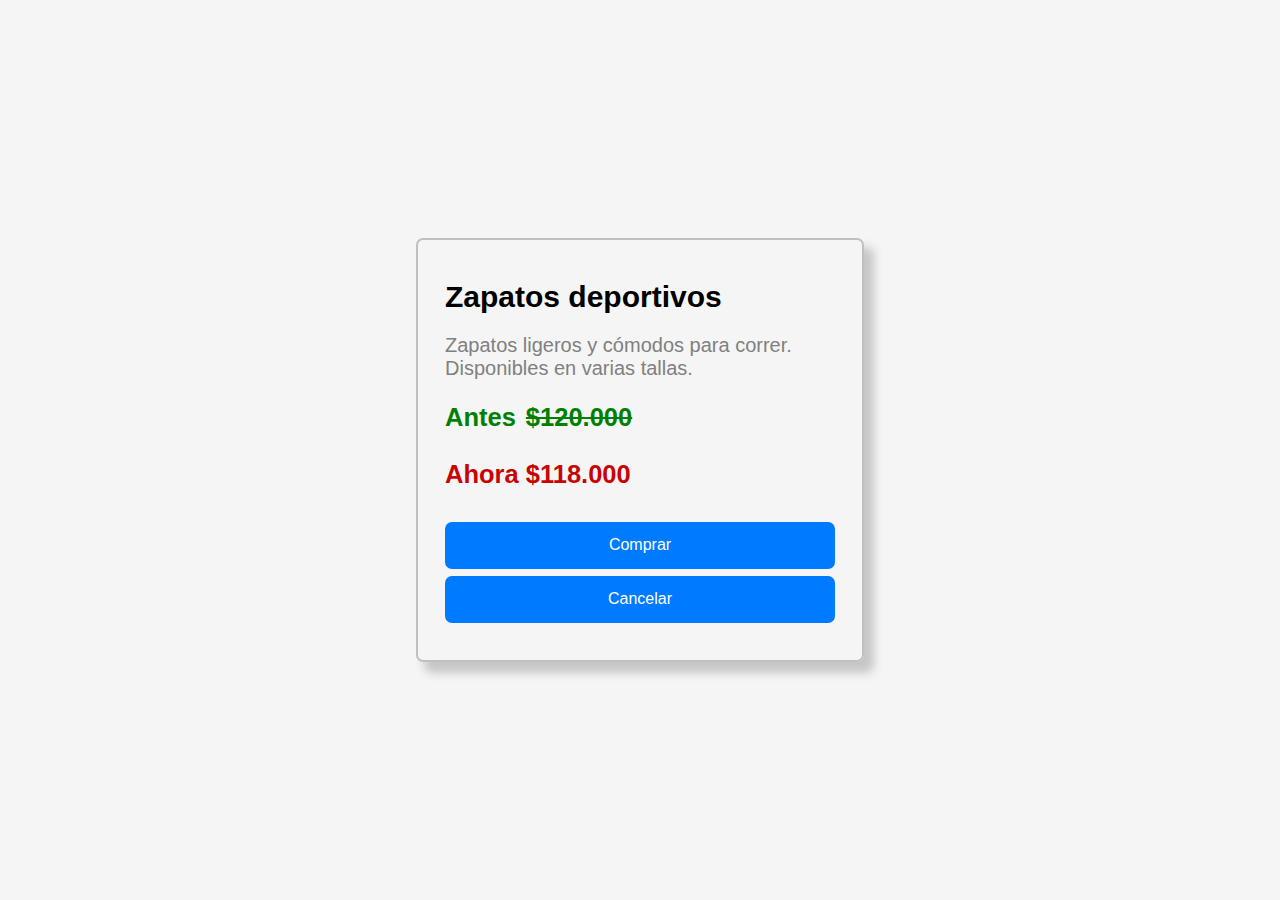
<file: 2. MODELO CAJA - POSICIONAMIENTO/index.html>
<!DOCTYPE html>
<html lang="en">

<head>
    <meta charset="UTF-8">
    <meta name="viewport" content="width=device-width, initial-scale=1.0">
    <link rel="stylesheet" href="./style.css">
    <title>Document</title>
    <link rel="preconnect" href="https://fonts.googleapis.com">
    <link rel="preconnect" href="https://fonts.gstatic.com" crossorigin>
    <link
        href="https://fonts.googleapis.com/css2?family=Lexend:wght@100..900&family=Poppins:ital,wght@0,100;0,200;0,300;0,400;0,500;0,600;0,700;0,800;0,900;1,100;1,200;1,300;1,400;1,500;1,600;1,700;1,800;1,900&display=swap"
        rel="stylesheet">
</head>

<body>
    <div class="container">
        <h1>Zapatos deportivos</h1>
        <p>Zapatos ligeros y cómodos para correr.
            <br>
            Disponibles en varias tallas.
        </p>
        <div class="valor">
            <div class="texto">
                <h2 class="antes">Antes</h2>
                <h2 class="precio">$120.000</h2>
            </div>
            <h2 class="ahora">Ahora $118.000</h2>
        </div>
        <a href="compra.html" class="comprar"><button class="comprar">Comprar</button></a>
        <button class="cancelar">Cancelar</button>
    </div>
</body>

</html>
</file>
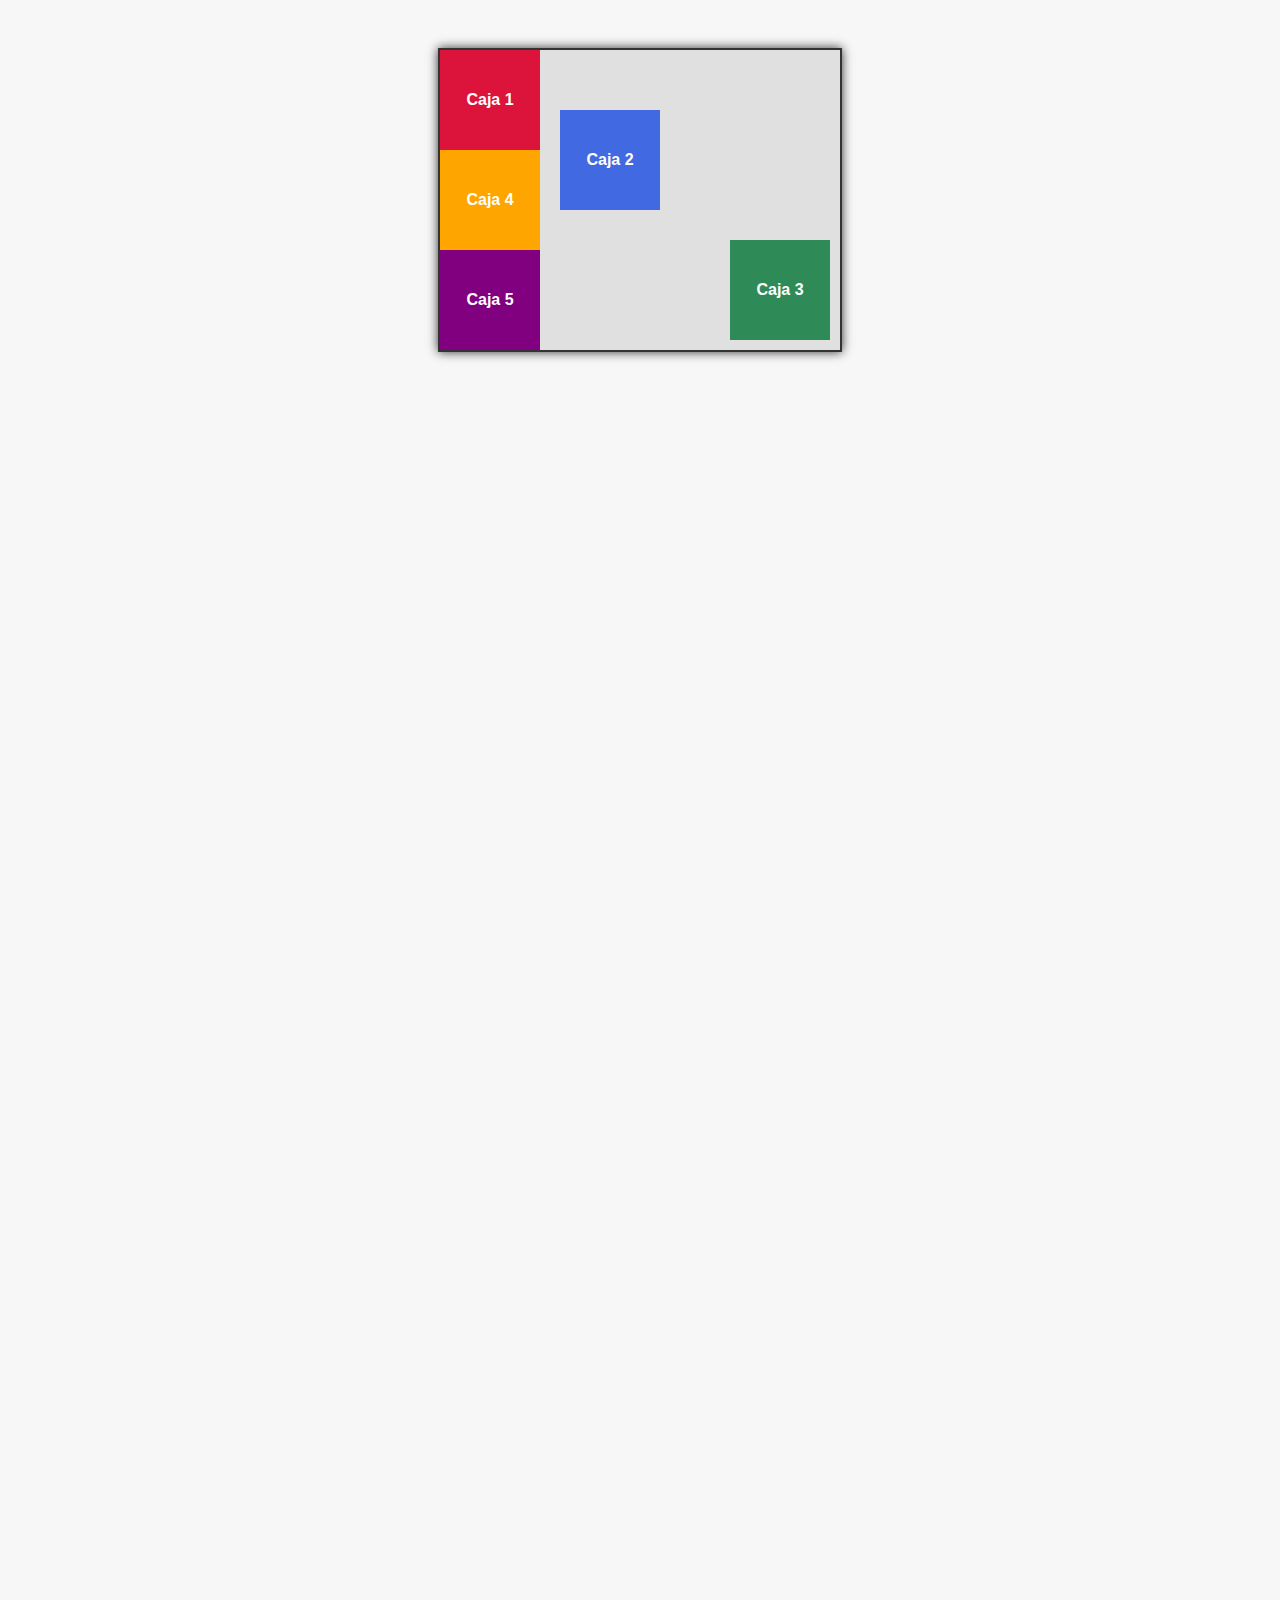
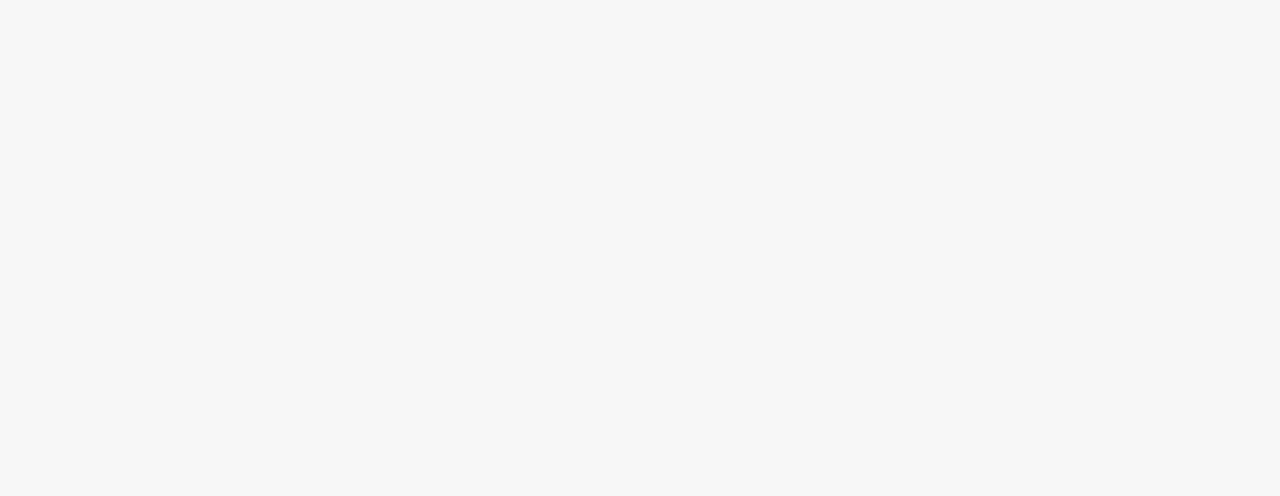
<file: 3. POSITION CLASE EXPLICACIÓN/index.html>
<!DOCTYPE html>
<html lang="en">

<head>
    <meta charset="UTF-8">
    <meta name="viewport" content="width=device-width, initial-scale=1.0">
    <link rel="stylesheet" href="./style.css">
    <title>Document</title>
</head>

<body>
    <div class="contenedor">
        <div class="caja caja1">Caja 1</div>
        <div class="caja caja2">Caja 2</div>
        <div class="caja caja3">Caja 3</div>
        <div class="caja caja4">Caja 4</div>
        <div class="caja caja5">Caja 5</div>
    </div>
</body>

</html>
</file>
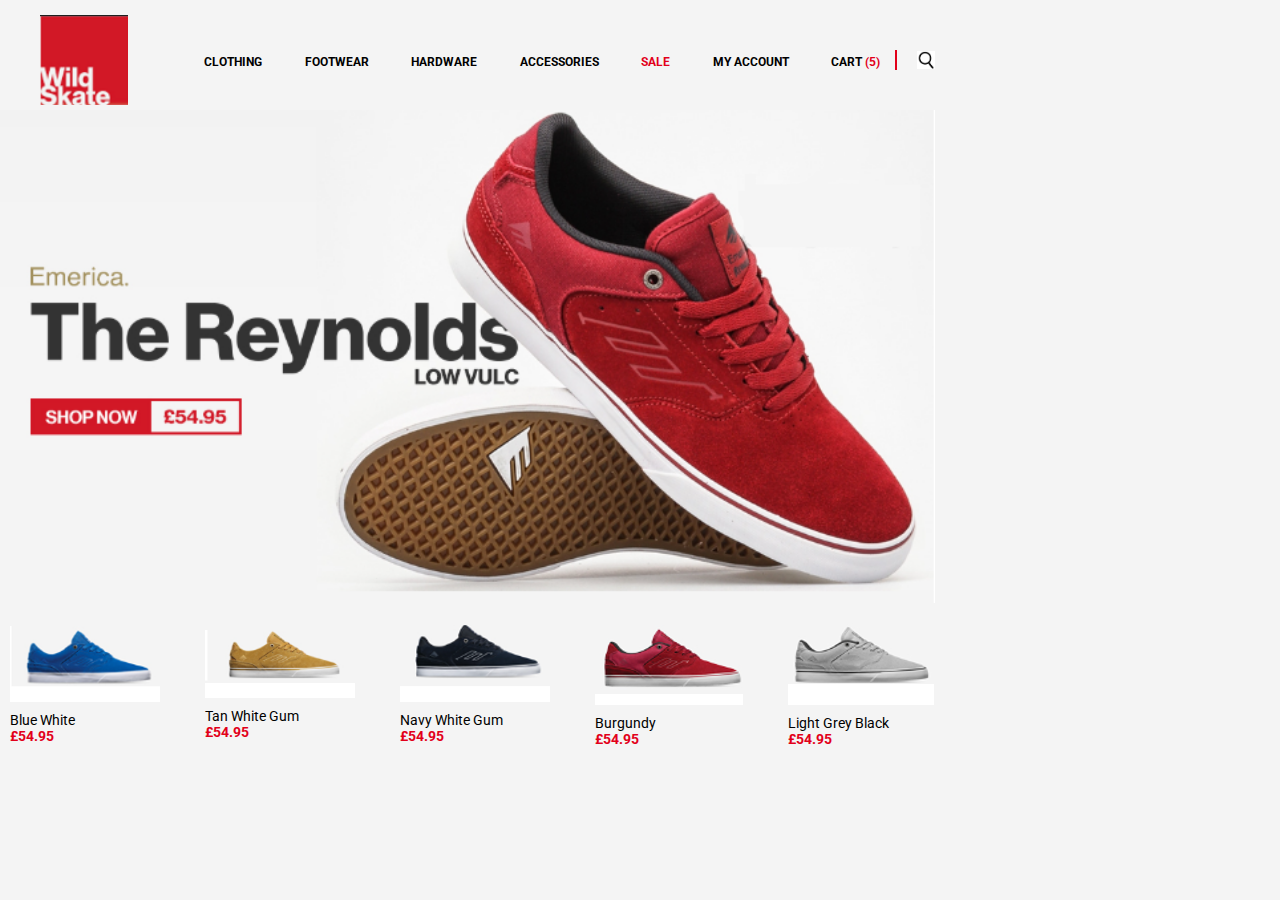
<file: 5. TENNIS/index.html>
<!DOCTYPE html> <!-- Indica que este es un documento HTML5 -->
<html lang="en"> <!-- Inicio del documento HTML, con idioma inglés -->

<head> <!-- Sección de encabezado que contiene metadatos y enlaces externos -->
    <meta charset="UTF-8"> <!-- Define la codificación de caracteres como UTF-8 -->
    <meta name="viewport" content="width=device-width, initial-scale=1.0"> <!-- Configura el diseño responsivo en dispositivos móviles -->
    <title>Wild Skate</title> <!-- Título que aparece en la pestaña del navegador -->
    <link rel="stylesheet" href="./style.css"> <!-- Enlace al archivo CSS externo para estilos -->
    <link href="https://fonts.googleapis.com/css2?family=Roboto:wght@400;700;900&display=swap" rel="stylesheet"> <!-- Fuente Roboto desde Google Fonts con distintos grosores -->
</head>

<body> <!-- Cuerpo del documento, lo que se muestra al usuario -->
    <header> <!-- Encabezado principal de la página -->
        <div class="nav-container"> <!-- Contenedor de navegación -->
            <img src="./tennis2.png" alt="Logo" class="logo"> <!-- Logo de la página -->
            <nav> <!-- Menú de navegación -->
                <ul class="nav-links"> <!-- Lista de enlaces de navegación -->
                    <li><a href="#">Clothing</a></li> <!-- Enlace a sección de ropa -->
                    <li><a href="#">Footwear</a></li> <!-- Enlace a sección de calzado -->
                    <li><a href="#">Hardware</a></li> <!-- Enlace a sección de hardware -->
                    <li><a href="#">Accessories</a></li> <!-- Enlace a sección de accesorios -->
                    <li><a href="#" class="sale">SALE</a></li> <!-- Enlace con clase especial para promociones -->
                    <li><a href="#">My Account</a></li> <!-- Enlace a la cuenta del usuario -->
                    <li><a href="#">Cart<span class="cart-count">(5)</span></a></li> <!-- Enlace al carrito de compras con contador -->
                </ul>
            </nav>
            <img src="./lupa.png" alt="Search Icon" class="search"> <!-- Ícono de búsqueda -->
        </div>
    </header>

    <main> <!-- Contenido principal de la página -->
        <section class="hero"> <!-- Sección del banner principal -->
            <img src="./tennis1.png" alt="Hero Banner" class="hero-banner"> <!-- Imagen destacada (hero) -->
        </section>

        <section class="gallery"> <!-- Galería de productos -->
            <div class="item"> <!-- Primer producto -->
                <img src="./tenni4.png" alt="Blue White"> <!-- Imagen del producto -->
                <p>Blue White<br><span>£54.95</span></p> <!-- Nombre y precio del producto -->
            </div>
            <div class="item"> <!-- Segundo producto -->
                <img src="./tenn5.png" alt="Tan White Gum">
                <p>Tan White Gum<br><span>£54.95</span></p>
            </div>
            <div class="item"> <!-- Tercer producto -->
                <img src="./tenn6.png" alt="Navy White Gum">
                <p>Navy White Gum<br><span>£54.95</span></p>
            </div>
            <div class="item"> <!-- Cuarto producto -->
                <img src="./teni7.png" alt="Burgundy">
                <p>Burgundy<br><span>£54.95</span></p>
            </div>
            <div class="item"> <!-- Quinto producto -->
                <img src="./tenn7.png" alt="Light Grey Black">
                <p>Light Grey Black<br><span>£54.95</span></p>
            </div>
        </section>
    </main>
</body> <!-- Fin del cuerpo del documento -->

</html> <!-- Fin del documento HTML -->
</file>
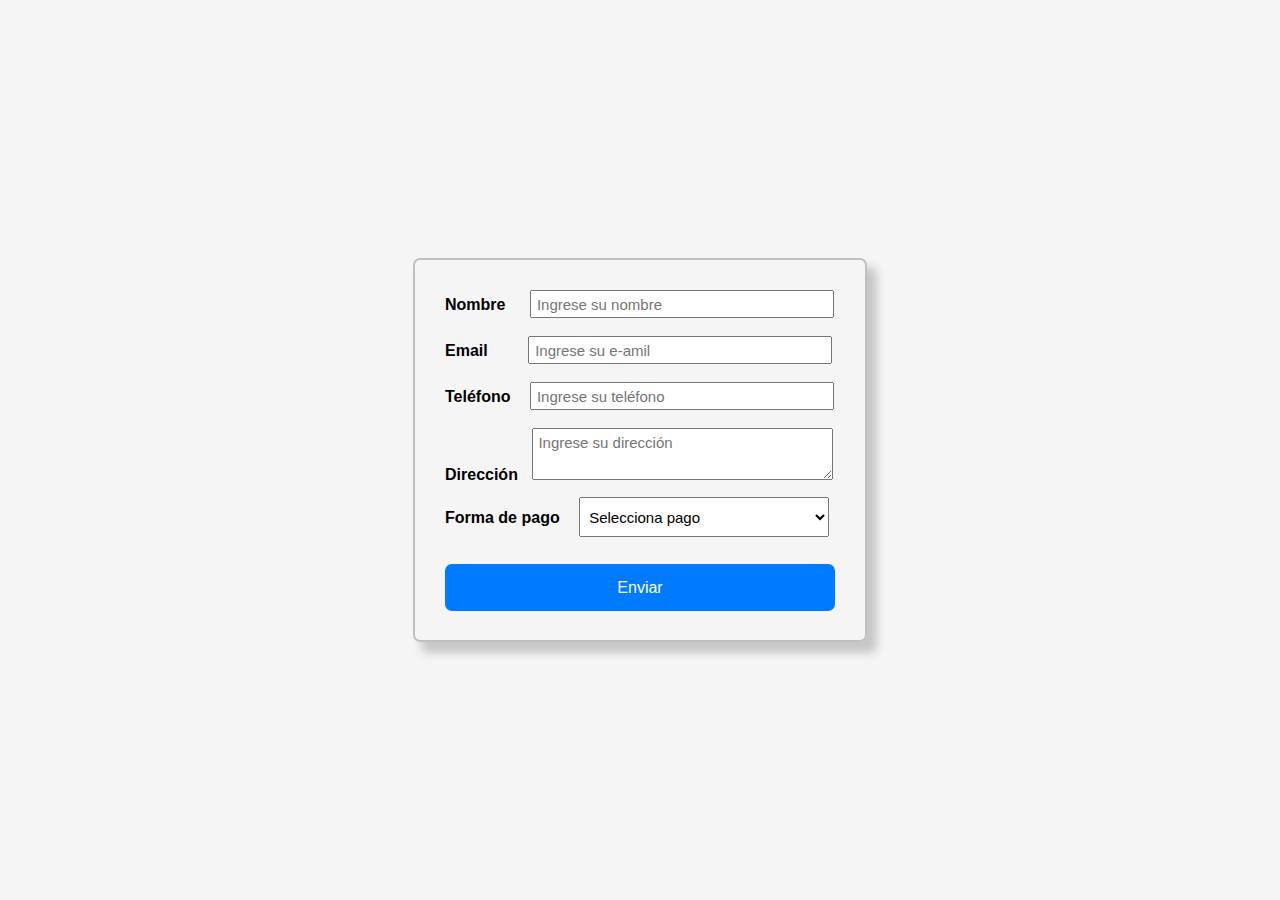
<file: 2. MODELO CAJA - POSICIONAMIENTO/compra.html>
<!DOCTYPE html>
<html lang="en">
<head>
    <meta charset="UTF-8">
    <meta name="viewport" content="width=device-width, initial-scale=1.0">
    <link rel="stylesheet" href="./style.css">
    <title>Document</title>
     <link rel="preconnect" href="https://fonts.googleapis.com">
    <link rel="preconnect" href="https://fonts.gstatic.com" crossorigin>
    <link
        href="https://fonts.googleapis.com/css2?family=Lexend:wght@100..900&family=Poppins:ital,wght@0,100;0,200;0,300;0,400;0,500;0,600;0,700;0,800;0,900;1,100;1,200;1,300;1,400;1,500;1,600;1,700;1,800;1,900&display=swap"
        rel="stylesheet">
</head>
<body>
    <div class="formulario">
        <form>
            <label for="nombre">Nombre</label>
            <input type="text" id="nombre" name="nombre" placeholder="Ingrese su nombre" required>
<br><br>
            <label for="email">Email</label>
            <input type="email" id="email" name="email" placeholder="Ingrese su e-amil" required>
<br><br>
            <label for="telefono">Teléfono</label>
            <input type="tel" id="telefono" name="telefono" placeholder="Ingrese su teléfono" required>
<br><br>
            <label for="direccion" id="ppp">Dirección</label>
            <textarea id="direccion" name="direccion" rows="2" placeholder="Ingrese su dirección" required></textarea>
<br><br>
            <label for="pago">Forma de pago</label>
            <select id="pago" name="pago" required>
                <option value="" id="seleccion">Selecciona pago</option>
                <option value="tarjeta">Tarjeta</option>
                <option value="efectivo">Efectivo</option>
                <option value="transferencia">Transferencia</option>
            </select>

                 <button type="submit" class="cancelar">Enviar</button> 
        </form>

        

    </div>
</body>
</html>
</file>
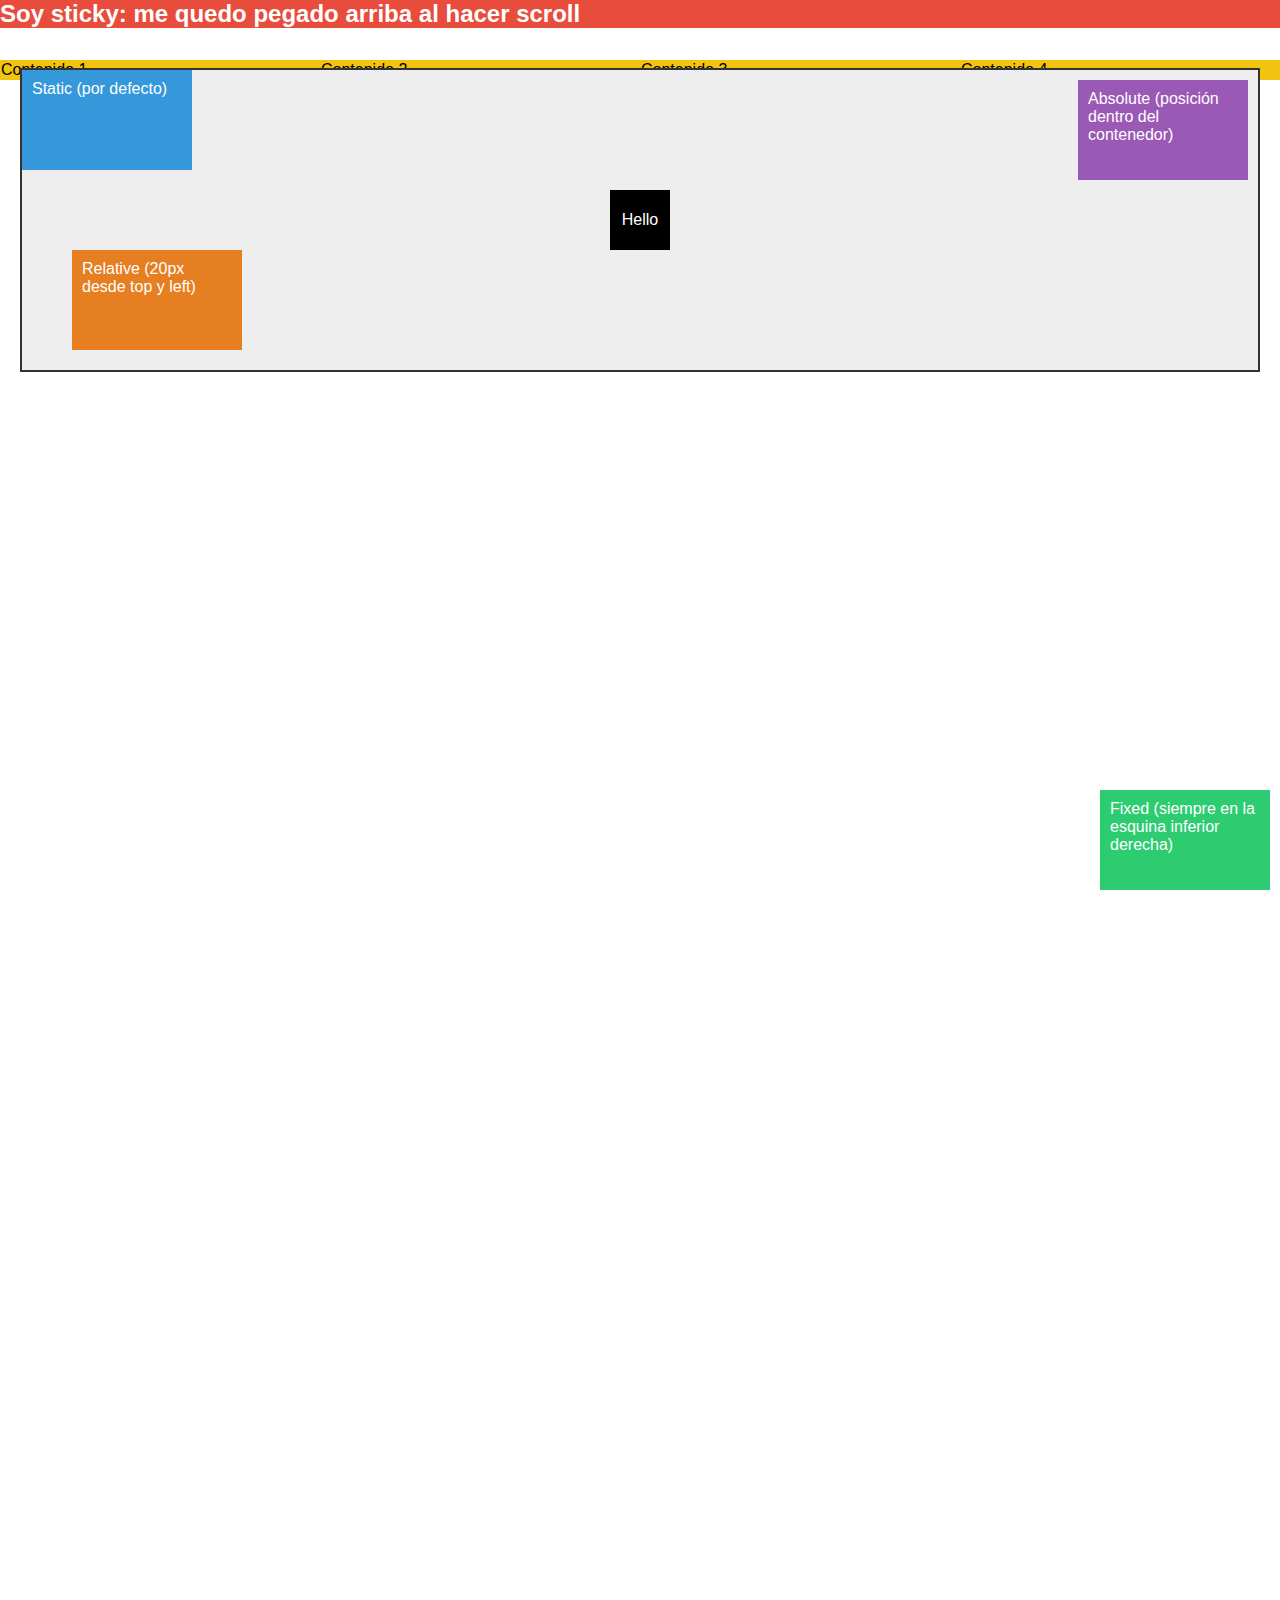
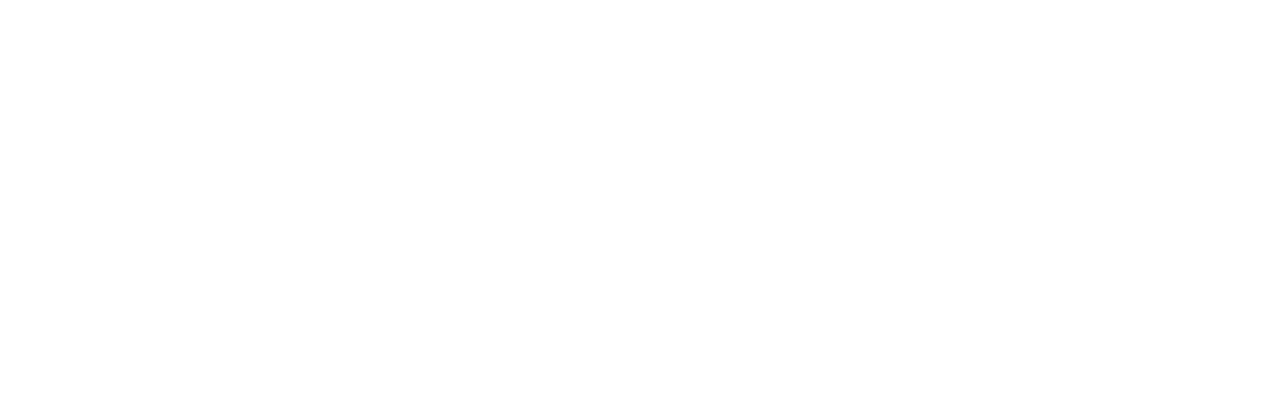
<file: 4. STICK/stick.html>
<!DOCTYPE html>
<html lang="es">

<head>
  <meta charset="UTF-8">
  <title>Ejemplo de Position en CSS</title>
  <style>
    body {
      font-family: Arial, sans-serif;
      height: 2000px;
      /* Para que haya scroll */
      margin: 0;
      padding: 0;
    }

    .contenedor {
      position: relative;
      background-color: #eee;
      height: 300px;
      margin: 20px;
      border: 2px solid #333;
    }

    .box {
      width: 150px;
      height: 80px;
      padding: 10px;
      color: #fff;
    }

    .static {
      background-color: #3498db;
      position: static;
    }

    .relative {
      background-color: #e67e22;
      position: relative;
      top: 80px;
      left: 50px;
    }

    .absolute {
      background-color: #9b59b6;
      position: absolute;
      top: 10px;
      right: 10px;
    }

    .fixed {
      background-color: #2ecc71;
      position: fixed;
      bottom: 10px;
      right: 10px;
    }

    .sticky {
      background-color: #e74c3c;
      position: sticky;
      top: 0;
    }

    h2 {
      margin: 0;
      right: 500px;
      background-color: #444;
      color: white;
    }

    .contenedor p {
      position: absolute;
      top: 50%;
      left: 50%;
      width: 60px;
      height: 60px;
      display: flex;
      justify-content: center;
      align-items: center;
      color: #fff;
      background-color: #000;
      margin: 0;
      transform: translate(-50%, -50%);
    }

    table {
      position: sticky;
      top: 60px;
      width: 100%;
      background-color: #f1c40f;
      border-collapse: collapse;
    }
  </style>
</head>

<body>

  <h2 class="sticky">Soy sticky: me quedo pegado arriba al hacer scroll</h2>
    <!--Crear un elemento <table> 1 fila y 4 columnas posicionela debajo del stick con la misma position stick-->
    <table>
      <tr>
        <td>Contenido 1</td>
        <td>Contenido 2</td>
        <td>Contenido 3</td>
        <td>Contenido 4</td>
      </tr>
    </table>

  <div class="contenedor">

    <div class="box static">Static (por defecto)</div>
    <div class="box relative">Relative (20px desde top y left)</div>
    <div class="box absolute">Absolute (posición dentro del contenedor)</div>


    <div class="box fixed">Fixed (siempre en la esquina inferior derecha)</div>
    <!--Crear un elemento <p> con la palabra HELLO  y centrarla dentro del contenedor utilizando el 
    position adecuado-- utilice un fondo #000000-->
    <p>Hello</p>
  </div>
</body>

</html>
</file>
<file: 2. MODELO CAJA - POSICIONAMIENTO/style.css>
body {
    min-height: 100vh;
    display: flex;
    justify-content: center;
    align-items: center;
    margin: 0;
    background-color: rgb(245, 245, 245);
}

.container {
    background-color: whites;
    width: 390px;
    height: 360px;
    box-shadow: 9px 10px 10px 1px #c6c6c6;
    padding: 50px;
    font-family: 'Roboto', sans-serif;
    border: solid 2.5px rgb(192, 192, 192);
    border-radius: 7px;
    padding: 20px 27px 40px 27px;
}

h1 {
    color: black;
    font-size: 30px;
}

p {
    color: grey;
    font-size: 20px;
}

.texto {
    display: flex;
    color: green;
    margin-bottom: -15px;
    
}

.antes{
    margin-right: 10px;
}

.precio{
        text-decoration: 1.5px line-through;

}

.ahora{
    color: rgb(199, 4, 4);
}

.comprar{
    width: 390px;
    height: 47px;
    border-radius: 7px;
    border: none;
    color: white;
    background-color: #007aff;
    margin-top: 12px;
    font-size: 16px;
}

.cancelar{
    width: 390px;
    height: 47px;
    border-radius: 7px;
    border: none;
    color: white;
    background-color:  #007aff;
    margin-top: 7px;
    font-size: 16px;
}

.valor{
    margin-top: -18px;
    font-size: 17px;    
}

.formulario{
    background-color: whites;
    width: 390px;
    height: 300px;
    box-shadow: 9px 10px 10px 1px #c6c6c6;
    padding: 50px;
    font-family: 'Roboto', sans-serif;
    border: solid 2.5px rgb(192, 192, 192);
    border-radius: 7px;
    padding: 30px 30px 50px 30px;

}

#nombre{
    font-family: "Roboto", sans-serif;
    width: 290px;
    height: 14px;
    padding: 5px;
    font-size: 15px;
}

#email{
    font-family: "Roboto", sans-serif;
    width: 290px;
    height: 14px;
    padding: 5px;
    margin-left: 16px;
    font-size: 15px;
}


#telefono{
    font-family: "Roboto", sans-serif;
    width: 290px;
    height: 14px;
    padding: 5px;
    margin-left: -5px;
    font-size: 15px;
}

#direccion{
    font-family: "Roboto", sans-serif;
    width: 289px;
    height: 40px;
    padding: 5px;
    margin-left: -10px;
    font-size: 15px;
}

#pago{
    font-family: "Roboto", sans-serif;
    width: 250px;
    height: 40px;
    margin-left: -5px;
    padding: 5px;
    margin-bottom: 20px;
    margin-top: -5px;
    font-size: 15px;
}

label{
    margin-right: 20px;
    font-size: 16px;
    font-weight: 600;
}

button:hover{
    background-color: #c76b6b;
}
</file>
<file: 3. POSITION CLASE EXPLICACIÓN/style.css>
body {
    font-family: sans-serif;
    background-color: #f7f7f7;
    padding: 40px;
    min-height: 2000px;
    /* Aumenta altura para permitir scroll */
}

.contenedor {
    position: relative;
    width: 400px;
    height: 300px;
    background-color: #e0e0e0;
    border: 2px solid #333;
    margin: 0 auto;
    box-shadow: 0 0 10px rgba(0, 0, 0, 0.8);
    overflow: visible;
    /* Importante para sticky */
}

.caja {
    width: 100px;
    height: 100px;
    color: #fff;
    /* Corregido: debe llevar # */
    text-align: center;
    line-height: 100px;
    font-weight: bold;
    position: absolute;
}

.caja1 {
    background-color: crimson;
    position: fixed;
}

.caja2 {
    background-color: royalblue;
    top: 60px;
    left: 120px;
    position: relative;
}

.caja3 {
    background-color: seagreen;
    position: absolute;
    bottom: 10px;
    right: 10px;
}

.caja4 {
    background-color: orange;
    position: static;
}

.caja5 {
    background-color: purple;
    position: sticky;
    top: 0;
    /* Necesario para que sticky funcione */
}
</file>
<file: 5. TENNIS/style.css>
/* Reset y estilos base */
* {
    margin: 0; /* Elimina márgenes por defecto */
    padding: 0; /* Elimina padding por defecto */
    box-sizing: border-box; /* Incluye el borde y padding dentro del ancho total */
    margin: auto; /* Centra horizontalmente todos los elementos (¡nota! esto puede ser conflictivo) */
}

body {
    font-family: 'Roboto', sans-serif; /* Aplica la fuente Roboto al cuerpo */
    background-color: #f4f4f4; /* Color de fondo gris claro */
    color: #000; /* Color del texto en negro */
    margin-right: 400px; /* Desplaza todo el body hacia la izquierda (puede usarse para diseño específico) */
}

/* Estilos del encabezado */
header {
    width: 975px; /* Ancho fijo del header */
    padding: 15px 40px 5px; /* Espaciado superior, laterales e inferior */
    display: flex; /* Usa flexbox para distribuir elementos horizontalmente */
    align-items: center; /* Centra verticalmente los elementos dentro del header */
    justify-content: space-between; /* Espacia los elementos a los extremos */
}

.nav-container {
    display: flex; /* Flexbox para alinear logo, menú e ícono */
    align-items: center; /* Centra verticalmente los hijos */
    width: 100%; /* Ocupa todo el ancho disponible */
}

/* Estilo del logo */
.logo {
    height: 90px; /* Altura del logo */
    margin-right: 70px; /* Espacio a la derecha del logo */
}

/* Navegación */
nav {
    flex-grow: 1; /* Permite que nav crezca ocupando el espacio restante */
}

.nav-links {
    list-style: none; /* Elimina los puntos de la lista */
    display: flex; /* Distribuye los ítems horizontalmente */
    gap: 30px; /* Espacio entre cada ítem */
    align-items: center; /* Centrado vertical */
    position: relative; /* Para posicionar el pseudo-elemento ::after */
    margin-right: 10px; /* Margen derecho de la lista */
}

.nav-links a {
    text-decoration: none; /* Elimina el subrayado de los enlaces */
    color: #000; /* Texto en negro */
    font-weight: 700; /* Texto en negrita */
    font-size: 12px; /* Tamaño pequeño */
    text-transform: uppercase; /* Convierte texto a mayúsculas */
}

/* Estilo especial para el enlace de "SALE" */
.nav-links a.sale {
    color: #e2001a; /* Rojo fuerte para destacar promociones */
}

/* Separador rojo a la derecha del menú */
.nav-links::after {
    content: ""; /* Genera contenido vacío */
    position: absolute; /* Posición absoluta respecto al contenedor nav-links */
    justify-content: center; /* Centrado horizontal (no tiene efecto aquí en realidad) */
    height: 20px; /* Alto del separador */
    width: 2px; /* Grosor del separador */
    background-color: #e2001a; /* Color rojo del separador */
    right: -10px; /* Lo posiciona hacia la derecha */
    top: 50%; /* Centrado vertical */
    transform: translateY(-50%); /* Alineación vertical exacta */
}

/* Ícono de búsqueda */
.search {
    height: 18px; /* Tamaño del ícono */
    margin-left: 20px; /* Espacio a la izquierda */
}

/* Contador del carrito */
.cart-count {
    color: #e2001a; /* Rojo para destacar cantidad */
    font-weight: bold; /* Texto en negrita */
    margin-left: 3px; /* Separación del texto anterior */
    font-size: 12px; /* Tamaño del contador */
}

/* Sección del banner principal */
.hero {
    display: flex; /* Flexbox para centrar */
    justify-content: center; /* Centra horizontalmente la imagen */
    padding: 0; /* Sin padding */
    background-color: #f4f4f4; /* Fondo igual al del body */
    width: 935px; /* Ancho fijo */
}

.hero-banner {
    width: 935px; /* Mismo ancho que el contenedor */
    height: auto; /* Altura proporcional */
    display: block; /* Para que no haya espacio debajo */
}

/* Galería de productos */
.gallery {
    display: flex; /* Muestra productos en línea */
    justify-content: flex-start; /* Alinea a la izquierda */
    gap: 35px; /* Espacio entre productos */
    padding: 20px 0 60px; /* Espaciado superior, sin lateral, inferior amplio */
    background-color: #f4f4f4; /* Fondo gris claro */
}

.gallery .item {
    text-align: flex-start; /* Alineación no válida, debería ser `left` */
    font-size: 14px; /* Tamaño del texto */
    font-weight: 400; /* Peso regular */
    width: 180px; /* Ancho de cada item */
    margin-left: 10px; /* Margen izquierdo para separación */
}

.gallery img {
    max-width: 150px; /* Imagen no más ancha de 150px */
    height: auto; /* Mantiene proporción */
    display: block; /* Elimina espacio blanco debajo de imagen */
    margin: 0 auto 10px; /* Centrada horizontalmente con margen inferior */
}

.gallery span {
    color: #e2001a; /* Precio en color rojo */
    font-weight: 700; /* Negrita */
    font-size: 14px; /* Tamaño del precio */
}

.gallery .label {
    color: #000; /* Color del texto del label */
    font-weight: 500; /* Seminegrita */
    margin-top: 5px; /* Margen superior */
}
</file>
